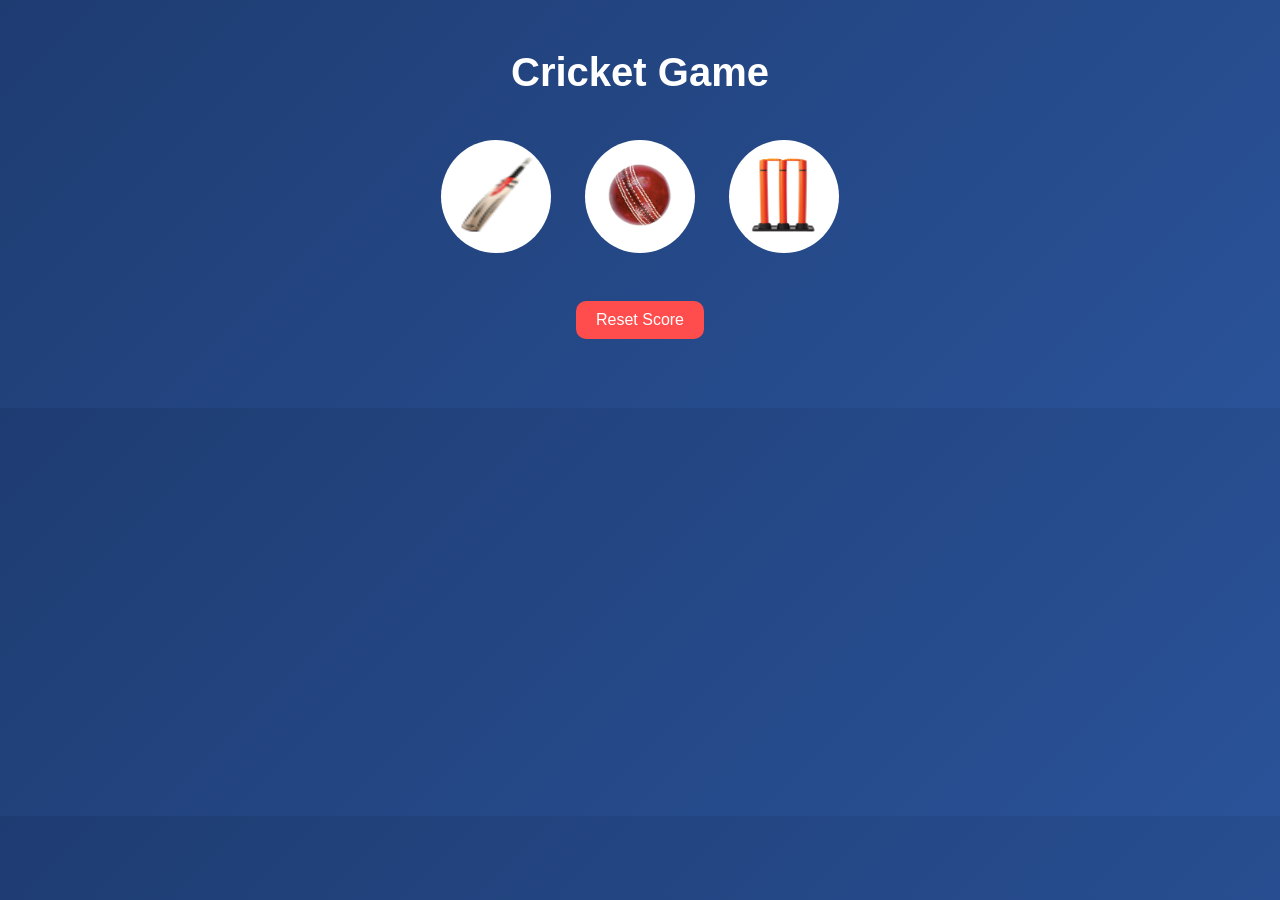
<file: index.html>
<!DOCTYPE html>
<html lang="en">
<head>
  <meta charset="UTF-8">
  <meta name="viewport" content="width=device-width, initial-scale=1.0">
  <title>Cricket Game</title>
 <link rel="stylesheet" href="style.css">
</head>
<body>
  
<h1>Cricket Game</h1>

<button onclick="playGame('Bat')">
  <img src="images/bat.png" alt="" width="80">
</button>
<button onclick="playGame('Ball')">
  <img src="images/ball.png" alt="" width="80">
</button>
<button onclick="playGame('Stump')">
  <img src="images/stump.png" alt="" width="80">
</button>

<br><br>

<button onclick="resetScore()">Reset Score</button>
<br>
<h3 id="move"></h3>
<h3 id="result"></h3>
<h3 id="score"></h3>
<br>

 <script src="script.js"></script>
</body>
</html>
</file>
<file: style.css>
/* Page background */
body{
  font-family: Arial, Helvetica, sans-serif;
  text-align: center;
  background: linear-gradient(135deg,#1e3c72,#2a5298);
  color: white;
  margin-top: 50px;
}

/* Heading */
h1{
  font-size: 40px;
  margin-bottom: 30px;
}

/* Game buttons */
button{
  border: none;
  background: white;
  margin: 15px;
  padding: 15px;
  border-radius: 50%;
  cursor: pointer;
  transition: transform 0.2s, box-shadow 0.2s;
}

/* Button hover effect */
button:hover{
  transform: scale(1.1);
  box-shadow: 0px 6px 15px rgba(0,0,0,0.4);
}

/* Image size */
button img{
  width: 80px;
  height: 80px;
  transition: transform 0.2s;
}

/* Reset button style */
button:last-of-type{
  border-radius: 10px;
  padding: 10px 20px;
  font-size: 16px;
  background: #ff4d4d;
  color: white;
}

button:last-of-type:hover{
  background: #e60000;
}

/* Result text */
#move{
  font-size: 20px;
  margin-top: 20px;
}

#result{
  font-size: 28px;
  font-weight: bold;
  margin-top: 10px;
}

#score{
  font-size: 20px;
  margin-top: 10px;
}
</file>
